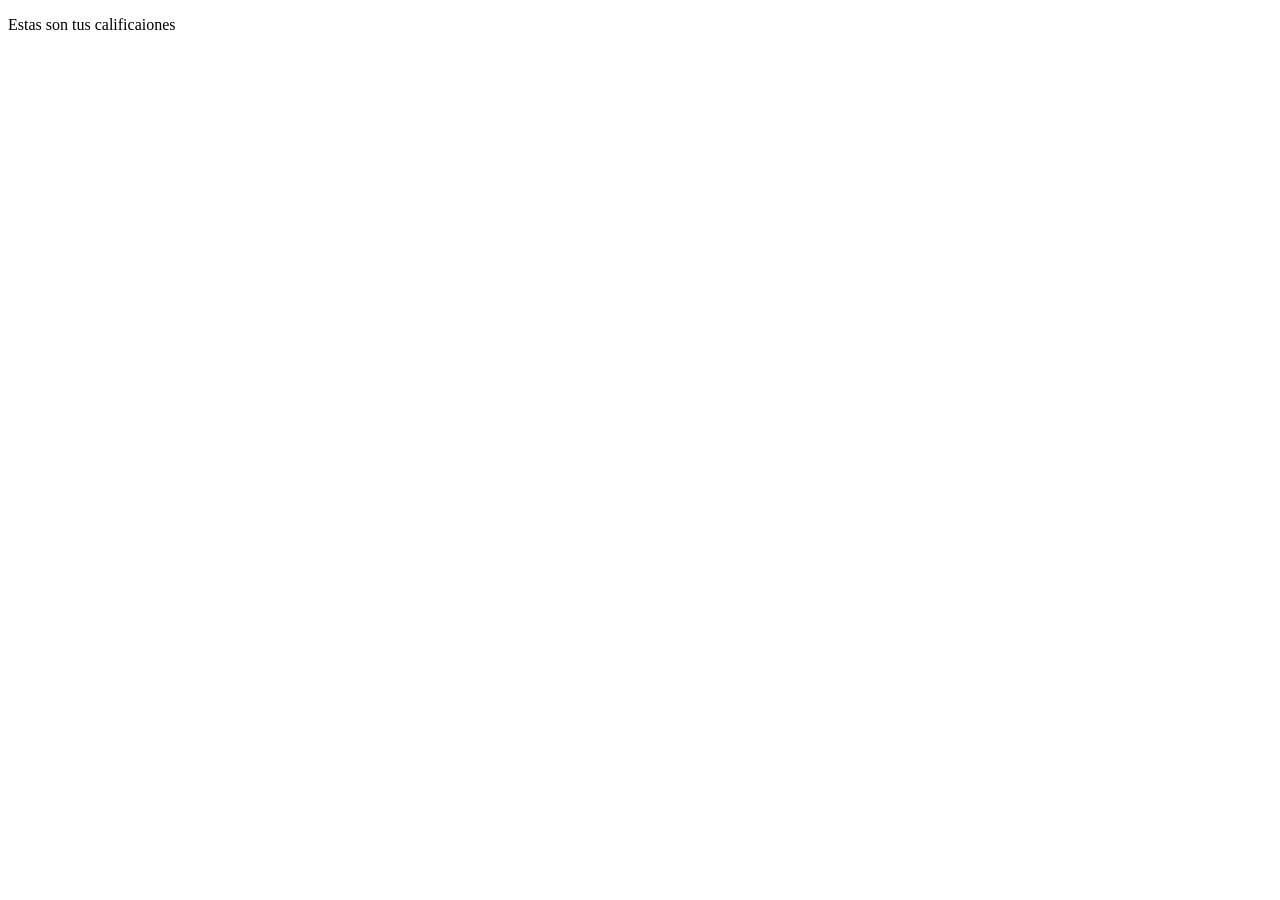
<file: calificaciones.html>
<!DOCTYPE html>
<html lang="en">
<head>
    <meta charset="UTF-8">
    <meta name="viewport" content="width=device-width, initial-scale=1.0">
    <title>calificaciones</title>
</head>
<body>
    <p>Estas son tus calificaiones</p>
</body>
</html>
</file>
